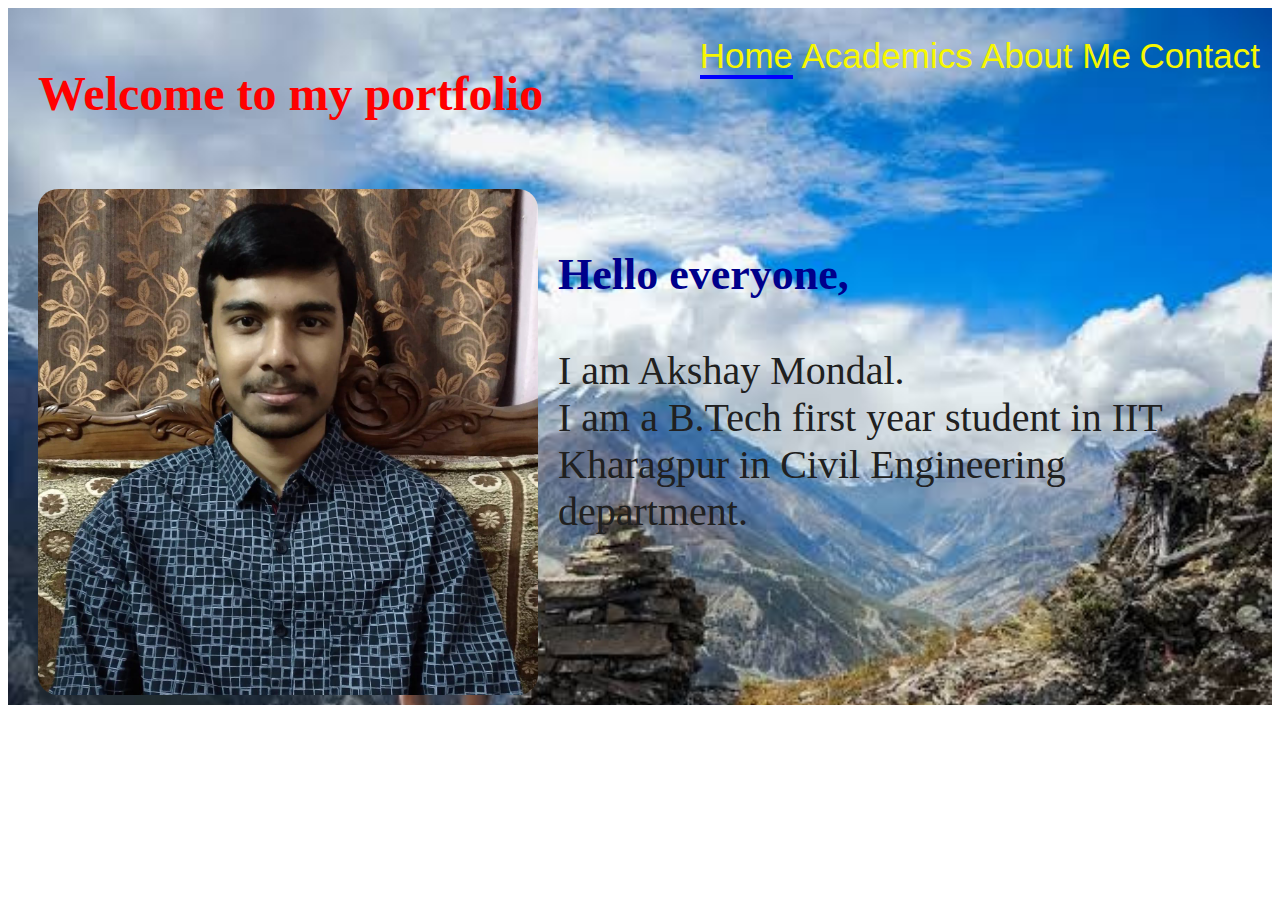
<file: index.html>
<!DOCTYPE html>
<html>
    <head>
        <title>Akshay's Portfolio | Home</title>

        <meta charset="utf-8" />
        <meta http-equiv="Content-type" content="text/html; charset=utf-8" />
        <meta name="viewport" content="width=device-width, initial-scale=1" />
        
        <link rel="stylesheet" href="https://fonts.googleapis.com/css2?family=Caveat">
        <link rel="stylesheet" href="styles.css">
    </head>

    <body>
        <div class="background">
            <div class="nav">
                <ul>
                    <li><a class="nav-active" href="index.html">Home</a></li>
                    <li><a href="academics.html">Academics</a></li>
                    <li><a href="about.html">About Me</a></li>
                    <li><a href="contact.html">Contact</a></li>
                </ul>
            </div>
            <div class="large">
                <p>Welcome to my portfolio</p>
            </div>
            <div class="img">
                <img class="self-img" src="images/self.jpg">
            </div>
            <div class="introduction">
                <p>
                    <span class="intro">Hello everyone,</span>
                    <br /> <br />
                    I am Akshay Mondal.
                    <br />
                    I am a B.Tech first year student in IIT Kharagpur in Civil Engineering department.
                </p>
            </div>
        </div>
    </body>

</html>
</file>
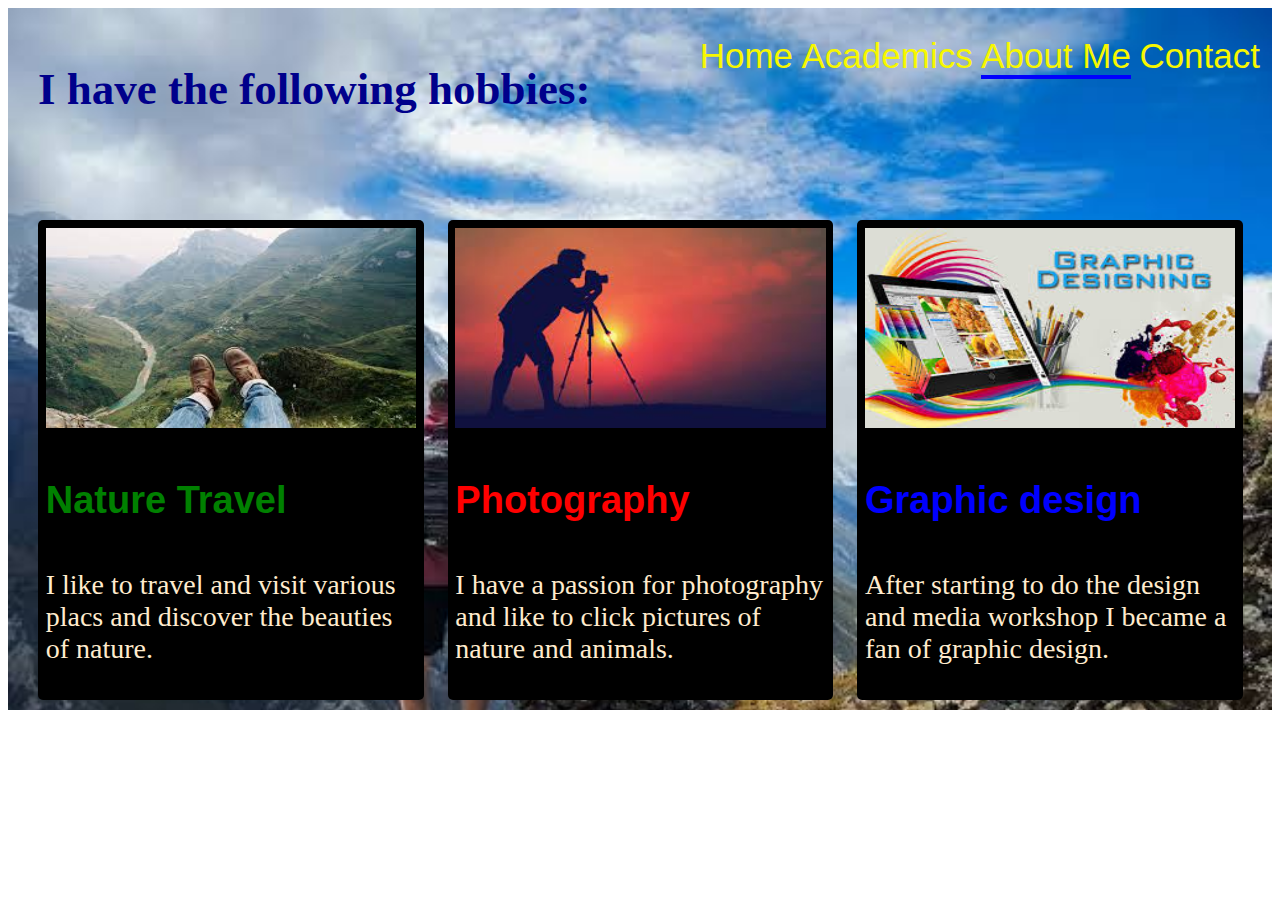
<file: about.html>
<!DOCTYPE html>
<html>
    <head>
        <title>Akshay's Portfolio | About</title>

        <meta charset="utf-8" />
        <meta http-equiv="Content-type" content="text/html; charset=utf-8" />
        <meta name="viewport" content="width=device-width, initial-scale=1" />
        
        <link href="https://fonts.googleapis.com/css2?family=Montserrat" rel="stylesheet">
        <link rel="stylesheet" href="styles.css">
    </head>

    <body>
        <div class="background">
            <div class="nav">
                <ul>
                    <li><a href="index.html">Home</a></li>
                    <li><a href="academics.html">Academics</a></li>
                    <li><a class="nav-active" href="about.html">About Me</a></li>
                    <li><a href="contact.html">Contact</a></li>
                </ul>
            </div>
            <div class="start">
                <p>I have the following hobbies:</p>
            </div>
            <div class="main1">
                <img class="main1-img" src="images/travel.jpeg">
                <h2>Nature Travel</h2>
                <p>I like to travel and visit various placs and discover the beauties of nature.</p>
            </div>
            <div class="main2">
                <img class="main2-img" src="images/photo.jpeg">
                <h2>Photography</h2>
                <p>I have a passion for photography and like to click pictures of nature and animals.</p>
            </div>
            <div class="main3">
                <img class="main3-img" src="images/design.jpeg">
                <h2>Graphic design</h2>
                <p>After starting to do the design and media workshop I became a fan of graphic design.</p>
            </div>
    </body>

</html>
</file>
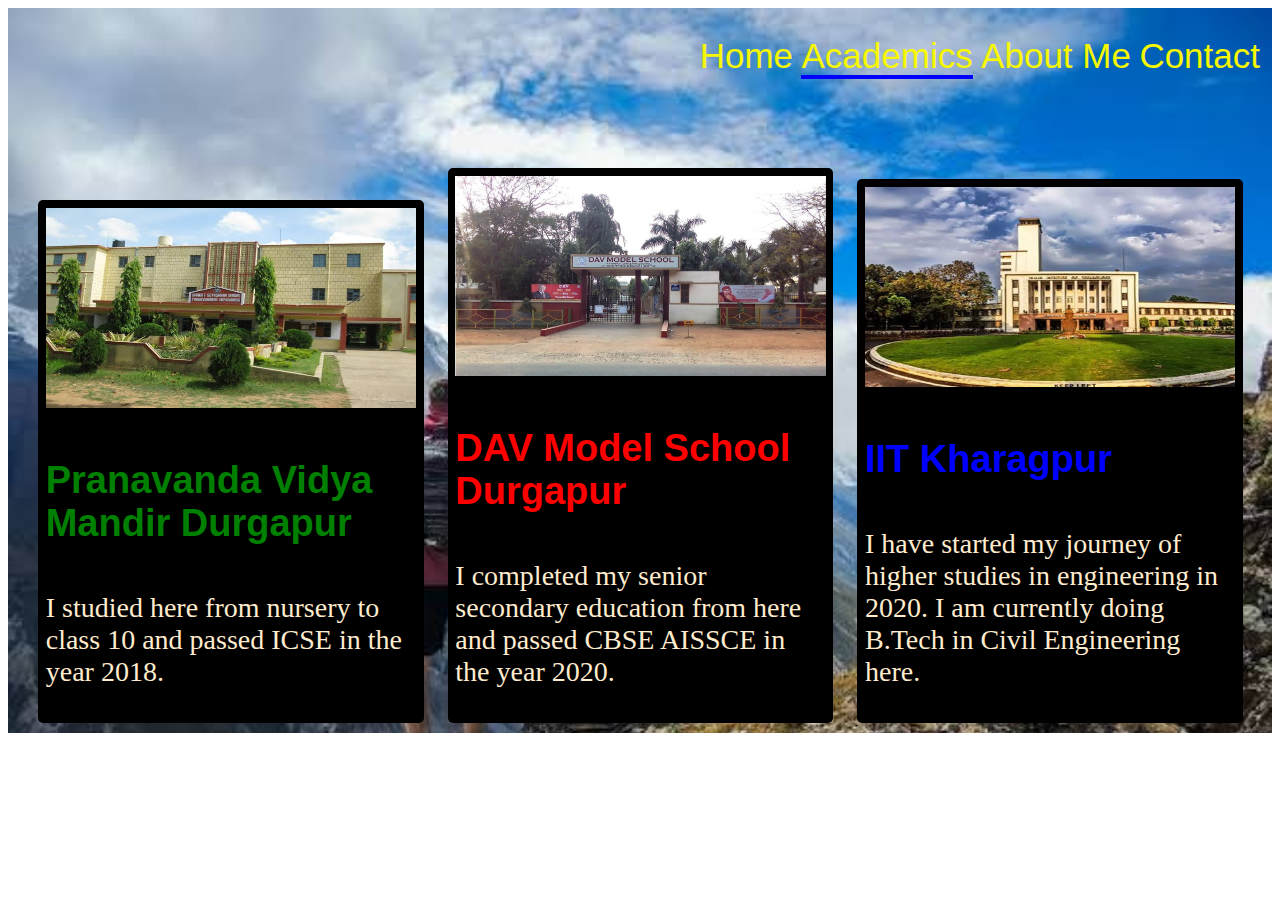
<file: academics.html>
<!DOCTYPE html>
<html>
    <head>
        <title>Akshay's Portfolio | Academics</title>

        <meta charset="utf-8" />
        <meta http-equiv="Content-type" content="text/html; charset=utf-8" />
        <meta name="viewport" content="width=device-width, initial-scale=1" />
        
        <link href="https://fonts.googleapis.com/css2?family=Montserrat" rel="stylesheet">
        <link rel="stylesheet" href="styles.css">
    </head>

    <body>
        <div class="background">
            <div class="nav">
                <ul>
                    <li><a href="index.html">Home</a></li>
                    <li><a class="nav-active" href="academics.html">Academics</a></li>
                    <li><a href="about.html">About Me</a></li>
                    <li><a href="contact.html">Contact</a></li>
                </ul>
            </div>
            <div>
                <br/><br/><br/><br/><br/>
                <div class="main1">
                    <img class="main1-img" src="images/pvm.jpeg">
                    <h2>Pranavanda Vidya Mandir Durgapur</h2>
                    <p>I studied here from nursery to class 10 and passed ICSE in  the year  2018.</p>
                </div>
                <div class="main2">
                <img class="main2-img" src="images/dav.jpg">
                    <h2>DAV Model School Durgapur</h2>
                    <p>I completed my senior secondary education from here and passed CBSE AISSCE in  the year 2020. </p>
                </div>
                <div class="main3">
                    <img class="main3-img" src="images/iitkgp.jpeg">
                    <h2>IIT Kharagpur</h2>
                    <p>I have started my journey of higher studies in engineering in 2020. I am currently doing B.Tech in Civil Engineering here.</p>
                </div>
            </div>
        </div>
    </body>

</html>
</file>
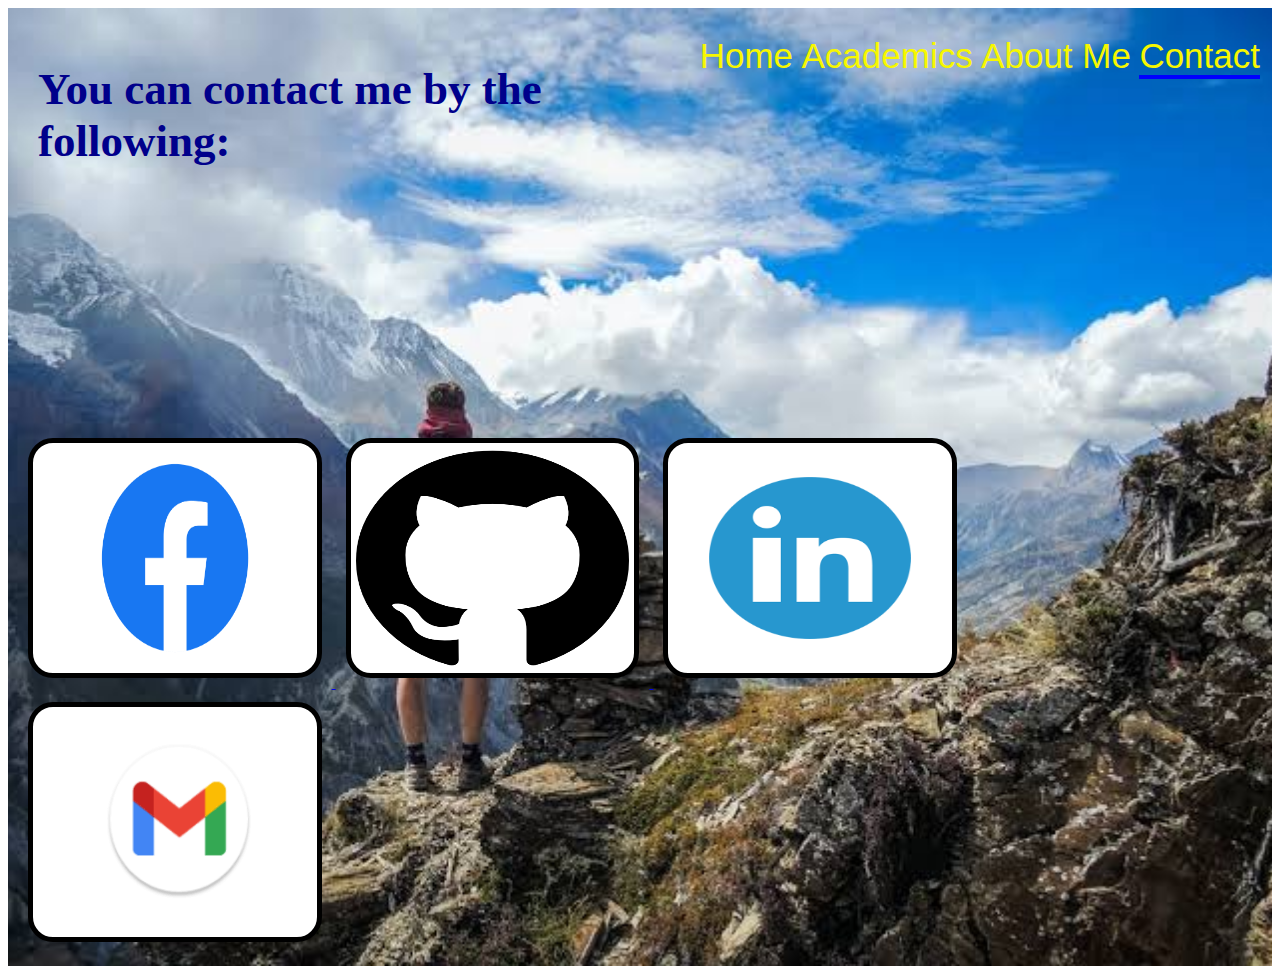
<file: contact.html>
<!DOCTYPE html>
<html>
    <head>
        <title>Akshay's Portfolio | Contact</title>

        <meta charset="utf-8" />
        <meta http-equiv="Content-type" content="text/html; charset=utf-8" />
        <meta name="viewport" content="width=device-width, initial-scale=1" />
        
        <link href="https://fonts.googleapis.com/css2?family=Montserrat" rel="stylesheet">
        <link rel="stylesheet" href="styles.css">
    </head>

    <body>
        <div class="background">
            <div class="nav">
                <ul>
                    <li><a href="index.html">Home</a></li>
                    <li><a href="academics.html">Academics</a></li>
                    <li><a href="about.html">About Me</a></li>
                    <li><a class="nav-active" href="contact.html">Contact</a></li>
                </ul>
            </div>
            <div class="start">
                <p>You can contact me by the following: </p>
            </div>
            <br/><br/><br/><br/><br/><br/><br/><br/><br/><br/><br/><br/>
            <div>
                <a href="https://www.facebook.com/profile.php?id=100058548642355" target="_blank">
                    <img src="images/Facebook-logo.png" class="contact-icon">
                </a>
                <a href="https://github.com/Akshay-0113" target="_blank">
                    <img src="images/github-logo.png" class="contact-icon">
                </a>
                <a href="https://www.linkedin.com/in/akshay-mondal-a64b58210/" target="_blank">
                    <img src="images/linkedin-logo.png" class="contact-icon">
                </a>
                <a href="mailto:mondalakshay02@gmail.com" target="_blank">
                    <img src="images/gmail-logo.png" class="contact-icon">
                </a>
            </div>
        </div>
    </body>

</html>
</file>
<file: styles.css>
.background {
    background-image: url(images/bg-img.jpeg);
    height: auto;
    background-size: cover;
    background-position: top;
    overflow: hidden; 
    padding: 10px;
}
.large {
    visibility: initial;
    padding-left: 20px;
    font-size: 48px;
    color: rgb(255, 0, 0);
    font-weight: bold;
    animation-name: appear;
    animation-duration: 1s;
}
.introduction {
    display:block;
    font-family: "Comic Sans MS";
    font-size: 40px;
    color:rgb(32, 32, 32);
    margin-left: 10px;
    animation-name: moveleft;
    animation-duration: 1s;
    animation-delay: 1s;
    animation-fill-mode: backwards;
}
.intro {
    color:darkblue;
    font-size: 44px;
    font-weight: bold; 
}
@keyframes moveleft {
    0% {
        opacity: 0;
        transform: translateX(100px);
    }
    100% {
        opacity: 100%;
        transform: translateX(0);
    }
}
@keyframes appear {
    0% {
        opacity: 0;
        font-size: 10px;
    }
    100% {
        opacity: 100%;
        font-size: 48px;
    }
}
.img {
    display: block;
    padding: 20px;
}
.self-img {
    border-radius: 20px;
    width: 500px;
    height: auto;
    float: left ;
    margin-right: 20px;
}

.nav{
    padding: 0px;
    font-family: 'Lucida Sans', 'Lucida Sans Regular', 'Lucida Grande', 'Lucida Sans Unicode', Geneva, Verdana, sans-serif;
    box-sizing: border-box;
}

.nav ul{
    list-style: none;
    float: right;
}

.nav ul li{
    font-size: 35px;
    padding: 2px;
    display: inline-block;
    text-decoration: none;
}

.nav ul li a{
    text-decoration: none;
    color: rgb(247, 247, 0);
}
.nav ul li a:hover {
    border-bottom: solid 4px blue;
    background-color: rgb(183, 191, 214);
}
.nav-active {
    border-bottom: solid 4px blue;
}

.main1-img, .main2-img, .main3-img {
    margin: 2%;
    height: 200px;
    width: 96%;
}
.main1, .main2, .main3 {
    margin: 60px 0 0 20px;
    display: inline-block;
    border-radius: 5px;
    width: 31%;
    height: auto;
    box-sizing: border-box;
    background-color: black;
    color: blanchedalmond;
    transition: all 0.5s;
}
.main1 {
    animation-name: appear-box;
    animation-duration: 1s;
    animation-fill-mode: backwards;
}
.main2 {
    animation-name: appear-box;
    animation-duration: 1s;
    animation-delay: 1s;
    animation-fill-mode: backwards;
}
.main3 {
    animation-name: appear-box;
    animation-duration: 1s;
    animation-delay: 2s;
    animation-fill-mode: backwards;
}
.main1:hover, .main2:hover, .main3:hover {
    transform: translateY(-10px);
    box-shadow: 2px 2px rgb(52, 110, 175);
}
.main1 h2, .main2 h2, .main3 h2 {
    padding: 2%;
    font-size: 38px;
    font-family: 'Trebuchet MS', 'Lucida Sans Unicode', 'Lucida Grande', 'Lucida Sans', Arial, sans-serif;
}
.main1 h2 {
    color:green;
}
.main2 h2 {
    color: red;
}
.main3 h2 {
    color: blue;
}
.main1 p, .main2 p, .main3 p {
    padding: 2%;
    font-size: 28px;
    font-family: cursive;
}
@keyframes appear-box {
    0% {
        opacity: 0%;
    }
    100% {
        opacity: 100%;
    }
}
.start p {
    margin-left: 20px;
    color: darkblue;
    font-size: 45px;
    font-weight: bold;
}
.contact-icon {
    width: 22%;
    height: 220px;
    background-color: white;
    margin: 10px;
    padding: 5px;
    border: 5px solid black;
    border-radius: 25px;
    transition: all 1.2s;
}
.contact-icon:hover {
    transform: rotateY(360deg);
}
</file>
